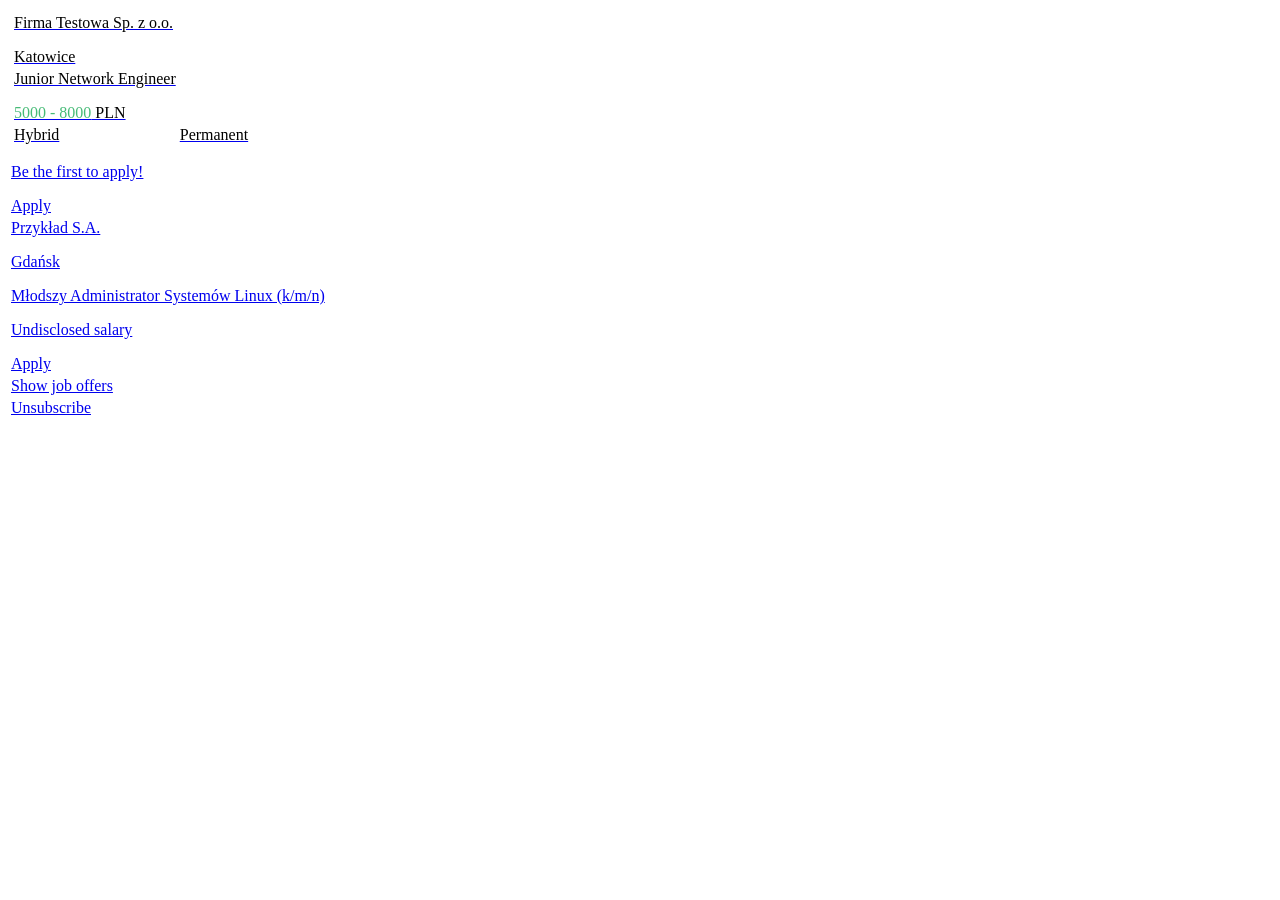
<file: tests/fixtures/mail/justjoin_sample.html>
<!-- Zmyślony mail JustJoin.it o tym samym układzie co prawdziwy alert. -->
<html><body>
<table>
<tr><td><a href="https://justjoin.it/job-offer/firma-testowa-sp-z-o-o--junior-network-engineer-katowice-admin?utm_source=mail&amp;utm_medium=jobalert&amp;utm_campaign=admin">
  <table><tr><td>
    <p class="company-name">Firma Testowa Sp. z o.o.</p>
    <p class="company-city">Katowice</p>
  </td></tr>
  <tr><td>
    <p class="offer-title">Junior Network Engineer</p>
    <p class="salary"><span style="color: #48bb78;">5000 - 8000</span> PLN</p>
  </td></tr>
  <tr><td class="offer-details">Hybrid</td><td class="offer-details">Permanent</td></tr>
  </table>
  <p class="days-left">Be the first to apply!</p>
  <div>Apply</div>
</a></td></tr>
<tr><td><a href="https://justjoin.it/job-offer/przyklad-mlodszy-administrator-systemow-linux-k-m-n--gdansk-admin?utm_source=mail&amp;utm_medium=jobalert">
  <p class="company-name">Przykład S.A.</p>
  <p class="company-city">Gdańsk</p>
  <p class="offer-title">Młodszy Administrator Systemów Linux (k/m/n)</p>
  <p class="salary">Undisclosed salary</p>
  <div>Apply</div>
</a></td></tr>
<tr><td><a href="https://justjoin.it/job-offers/all-locations">Show job offers</a></td></tr>
<tr><td><a href="https://justjoin.it/?job-alerts=unsubscribe&amp;code=00000000-0000">Unsubscribe</a></td></tr>
</table>
</body></html>
</file>
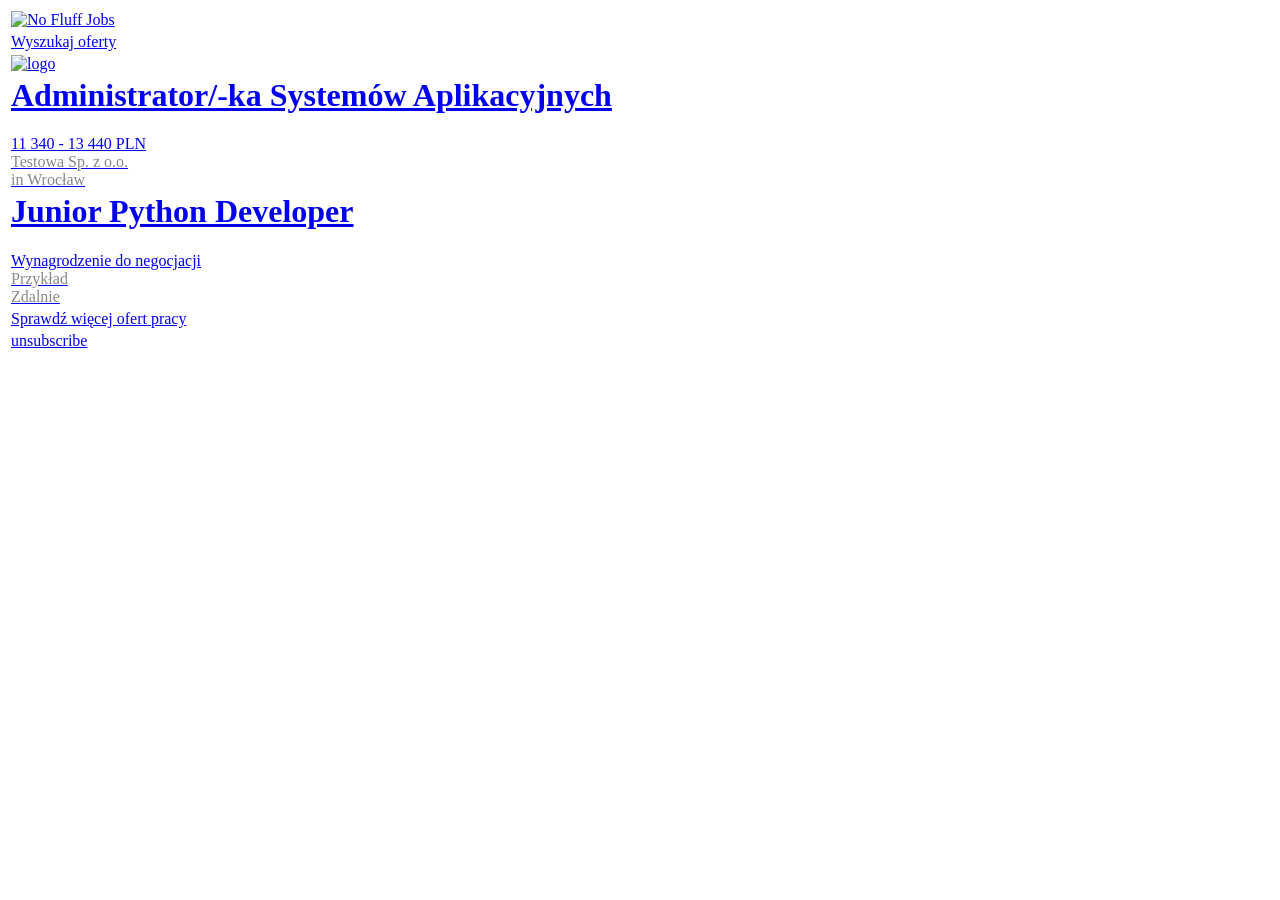
<file: tests/fixtures/mail/nofluff_sample.html>
<!-- Zmyślony mail No Fluff Jobs o tym samym układzie co prawdziwy alert. -->
<html><body>
<table>
<tr><td><a href="https://mail-link.nofluffjobs.com/click/000000000000000000000001/aHR0cHM6Ly9ub2ZsdWZmam9icy5jb20vcGw/691cdf6bdfdf5b04af02dbc0B635d26d8"><img alt="No Fluff Jobs"></a></td></tr>
<tr><td><a href="https://mail-link.nofluffjobs.com/click/000000000000000000000001/aHR0cHM6Ly9ub2ZsdWZmam9icy5jb20vcGw_Y3JpdGVyaWE9Y2F0ZWdvcnk9YmFja2VuZCxkZXZvcHMmdXRtX3NvdXJjZT1lbWFpbA/691cdf6bdfdf5b04af02dbc0B635d26d8">Wyszukaj oferty</a></td></tr>
<tr><td><a href="https://mail-link.nofluffjobs.com/click/000000000000000000000001/aHR0cHM6Ly9ub2ZsdWZmam9icy5jb20vcGwvam9iL2FkbWluaXN0cmF0b3Ita2Etc3lzdGVtb3ctYXBsaWthY3lqbnljaC10ZXN0b3dhLXdyb2NsYXc_Y3JpdGVyaWE9JnV0bV9zb3VyY2U9ZW1haWwmdXRtX21lZGl1bT1zeXN0ZW0/691cdf6bdfdf5b04af02dbc0B635d26d8"><img alt="logo"></a></td></tr>
<tr><td><a href="https://mail-link.nofluffjobs.com/click/000000000000000000000001/aHR0cHM6Ly9ub2ZsdWZmam9icy5jb20vcGwvam9iL2FkbWluaXN0cmF0b3Ita2Etc3lzdGVtb3ctYXBsaWthY3lqbnljaC10ZXN0b3dhLXdyb2NsYXc_Y3JpdGVyaWE9JnV0bV9zb3VyY2U9ZW1haWwmdXRtX21lZGl1bT1zeXN0ZW0/691cdf6bdfdf5b04af02dbc0B635d26d8">
  <h1 class="posting-content__title">Administrator/-ka Systemów Aplikacyjnych</h1>
  <div class="salary-tech-container"><span class="salary-label">11 340 - 13 440 PLN</span></div>
  <div><span style="color: #888888;">Testowa Sp. z o.o.</span></div>
  <div><span style="color: #888888;">in Wrocław</span></div>
</a></td></tr>
<tr><td><a href="https://mail-link.nofluffjobs.com/click/000000000000000000000001/aHR0cHM6Ly9ub2ZsdWZmam9icy5jb20vcGwvam9iL2p1bmlvci1weXRob24tZGV2ZWxvcGVyLXByenlrbGFkLXJlbW90ZT9jcml0ZXJpYT0mdXRtX3NvdXJjZT1lbWFpbA/691cdf6bdfdf5b04af02dbc0B635d26d8">
  <h1 class="posting-content__title">Junior Python Developer</h1>
  <div class="salary-tech-container"><span class="salary-label">Wynagrodzenie do negocjacji</span></div>
  <div><span style="color: #888888;">Przykład</span></div>
  <div><span style="color: #888888;">Zdalnie</span></div>
</a></td></tr>
<tr><td><a href="https://mail-link.nofluffjobs.com/click/000000000000000000000001/aHR0cHM6Ly9ub2ZsdWZmam9icy5jb20vcGw_Y3JpdGVyaWE9Y2F0ZWdvcnk9YmFja2VuZCxkZXZvcHMmdXRtX3NvdXJjZT1lbWFpbA/691cdf6bdfdf5b04af02dbc0B635d26d8">Sprawdź więcej ofert pracy</a></td></tr>
<tr><td><a href="https://mail-link.nofluffjobs.com/oc/000/1">unsubscribe</a></td></tr>
</table>
</body></html>
</file>
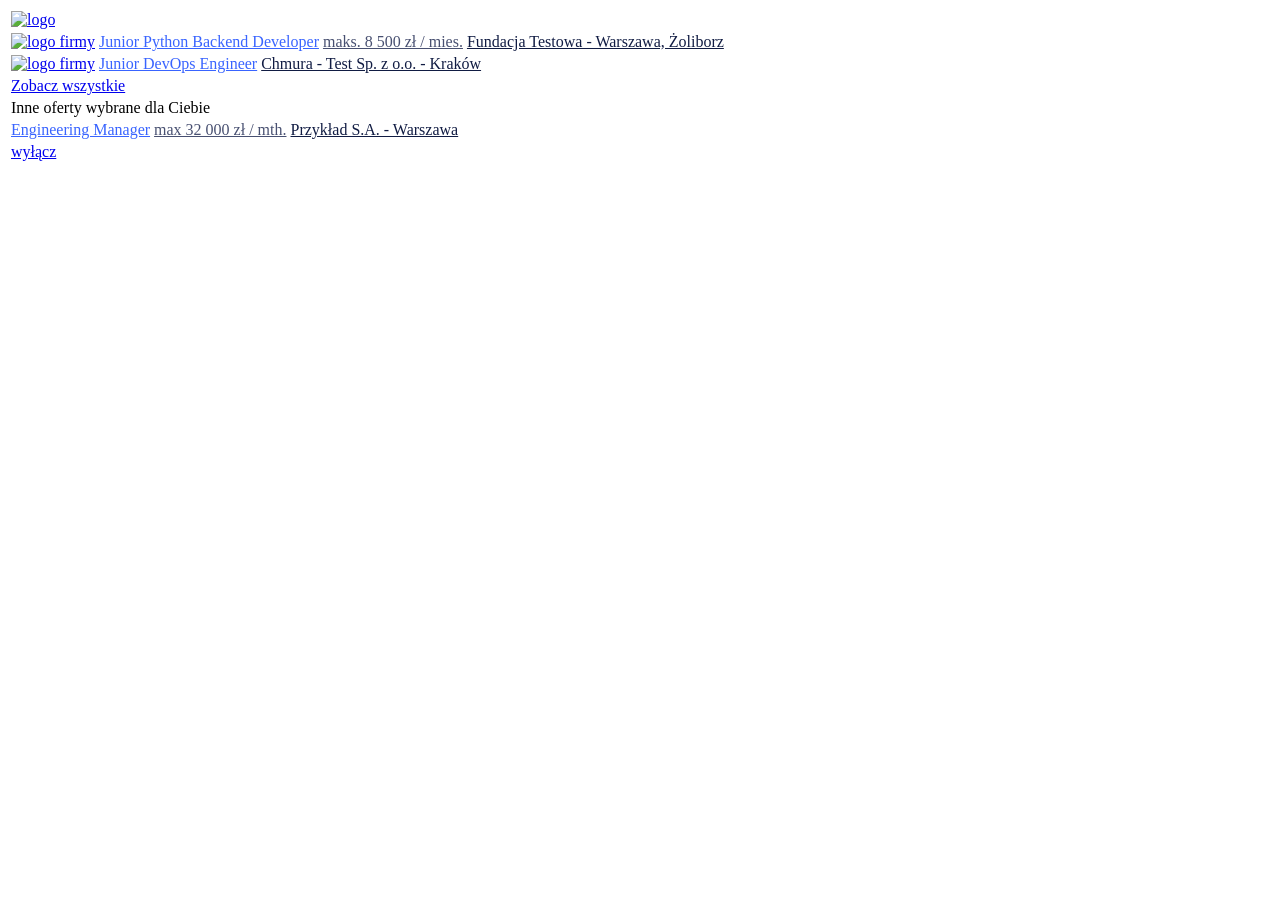
<file: tests/fixtures/mail/theprotocol_sample.html>
<!-- Zmyślony mail theprotocol.it o tym samym układzie co prawdziwy alert. -->
<html><body>
<table>
<tr><td><a href="https://www.theprotocol.it/?utm_source=jobalert&amp;utm_medium=email"><img alt="logo"></a></td></tr>
<tr><td>
  <a href="https://theprotocol.it/szczegoly/praca/junior-python-backend-developer-warszawa,oferta,01000000-aaaa-bbbb-cccc-000000000001?utm_source=jobalert&amp;utm_medium=email"><img alt="logo firmy"></a>
  <a style="color: #3964FF;" href="https://theprotocol.it/szczegoly/praca/junior-python-backend-developer-warszawa,oferta,01000000-aaaa-bbbb-cccc-000000000001?utm_source=jobalert&amp;utm_medium=email">Junior Python Backend Developer</a>
  <a style="color: #485071;" href="https://theprotocol.it/szczegoly/praca/junior-python-backend-developer-warszawa,oferta,01000000-aaaa-bbbb-cccc-000000000001?utm_source=jobalert&amp;utm_medium=email">maks. 8 500 zł / mies.</a>
  <a style="color: #111C43;" href="https://theprotocol.it/szczegoly/praca/junior-python-backend-developer-warszawa,oferta,01000000-aaaa-bbbb-cccc-000000000001?utm_source=jobalert&amp;utm_medium=email">Fundacja Testowa - Warszawa, Żoliborz</a>
</td></tr>
<tr><td>
  <a href="https://theprotocol.it/szczegoly/praca/junior-devops-engineer-krakow,oferta,01000000-aaaa-bbbb-cccc-000000000002?utm_source=jobalert&amp;utm_medium=email"><img alt="logo firmy"></a>
  <a style="color: #3964FF;" href="https://theprotocol.it/szczegoly/praca/junior-devops-engineer-krakow,oferta,01000000-aaaa-bbbb-cccc-000000000002?utm_source=jobalert&amp;utm_medium=email">Junior DevOps Engineer</a>
  <a style="color: #111C43;" href="https://theprotocol.it/szczegoly/praca/junior-devops-engineer-krakow,oferta,01000000-aaaa-bbbb-cccc-000000000002?utm_source=jobalert&amp;utm_medium=email">Chmura - Test Sp. z o.o. - Kraków</a>
</td></tr>
<tr><td><a href="https://theprotocol.it/filtry/backend,devops;sp/junior;p?utm_source=jobalert">Zobacz wszystkie</a></td></tr>
<tr><td>Inne oferty wybrane dla Ciebie</td></tr>
<tr><td>
  <a style="color: #3964FF;" href="https://theprotocol.it/szczegoly/praca/engineering-manager-warszawa,oferta,01000000-aaaa-bbbb-cccc-000000000003?sug=ja_offer_bd_1&amp;utm_source=jobalert">Engineering Manager</a>
  <a style="color: #485071;" href="https://theprotocol.it/szczegoly/praca/engineering-manager-warszawa,oferta,01000000-aaaa-bbbb-cccc-000000000003?sug=ja_offer_bd_1&amp;utm_source=jobalert">max 32 000 zł / mth.</a>
  <a style="color: #111C43;" href="https://theprotocol.it/szczegoly/praca/engineering-manager-warszawa,oferta,01000000-aaaa-bbbb-cccc-000000000003?sug=ja_offer_bd_1&amp;utm_source=jobalert">Przykład S.A. - Warszawa</a>
</td></tr>
<tr><td><a href="https://theprotocol.it/account/saved-searches">wyłącz</a></td></tr>
</table>
</body></html>
</file>
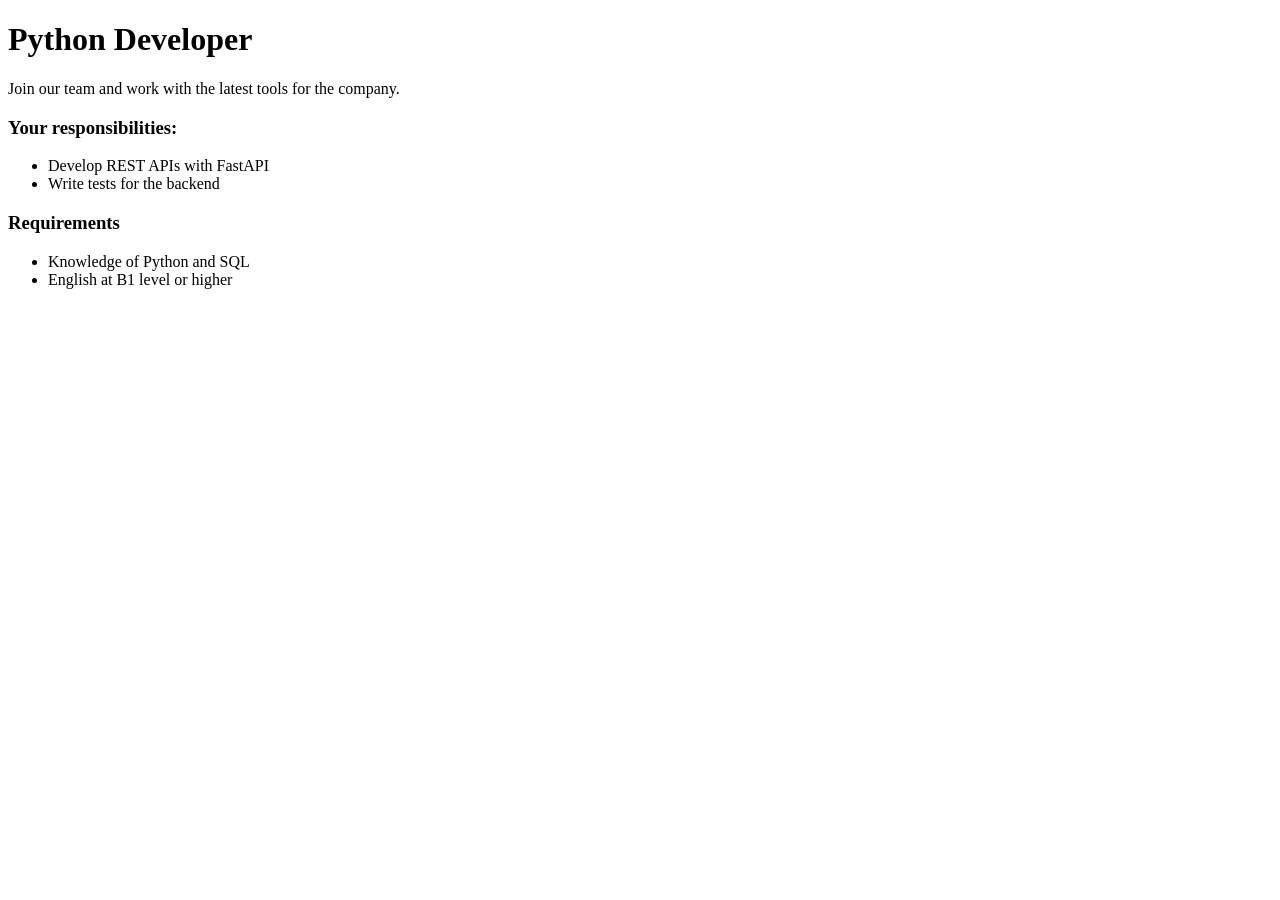
<file: tests/fixtures/offers/headings_offer.html>
<!doctype html>
<html><body>
<h1>Python Developer</h1>
<p>Join our team and work with the latest tools for the company.</p>
<h3>Your responsibilities:</h3>
<ul><li>Develop REST APIs with FastAPI</li><li>Write tests for the backend</li></ul>
<h3>Requirements</h3>
<ul><li>Knowledge of Python and SQL</li><li>English at B1 level or higher</li></ul>
</body></html>
</file>
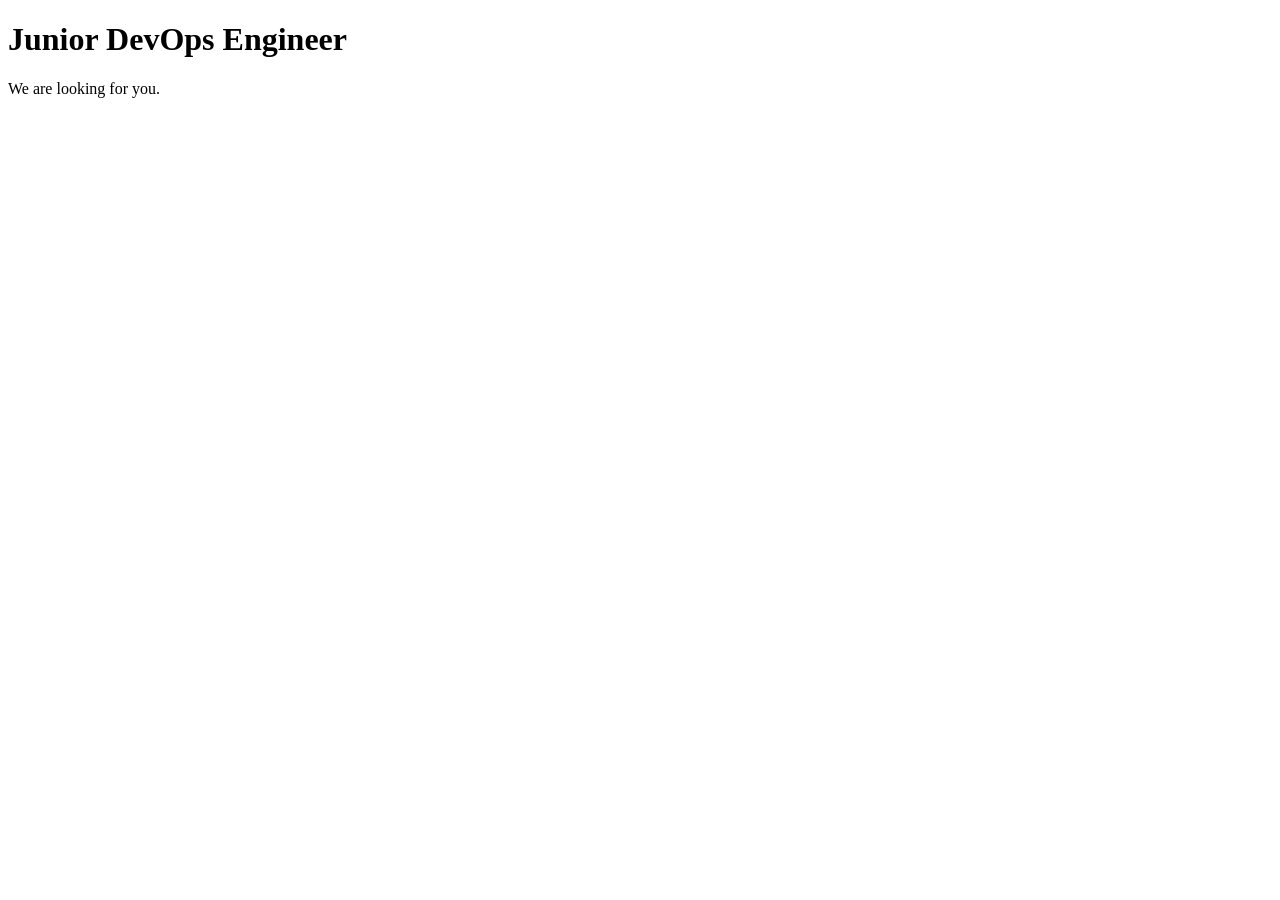
<file: tests/fixtures/offers/jsonld_offer.html>
<!doctype html>
<html lang="en"><head>
<script type="application/ld+json">
{"@context": "https://schema.org", "@type": "JobPosting",
 "title": "Junior DevOps Engineer",
 "hiringOrganization": {"@type": "Organization", "name": "Example Cloud Ltd"},
 "jobLocation": [{"@type": "Place", "address": {"addressLocality": "Katowice"}},
                 {"@type": "Place", "address": {"addressLocality": "Gliwice"}}],
 "responsibilities": "<ul><li>Maintain CI/CD pipelines</li><li>Work with the team on AWS infrastructure</li></ul>",
 "qualifications": "<ul><li>Experience with Docker and Terraform</li><li>Good knowledge of Linux</li></ul>",
 "skills": ["Docker", "Terraform", "AWS"]}
</script></head>
<body><h1>Junior DevOps Engineer</h1><p>We are looking for you.</p></body></html>
</file>
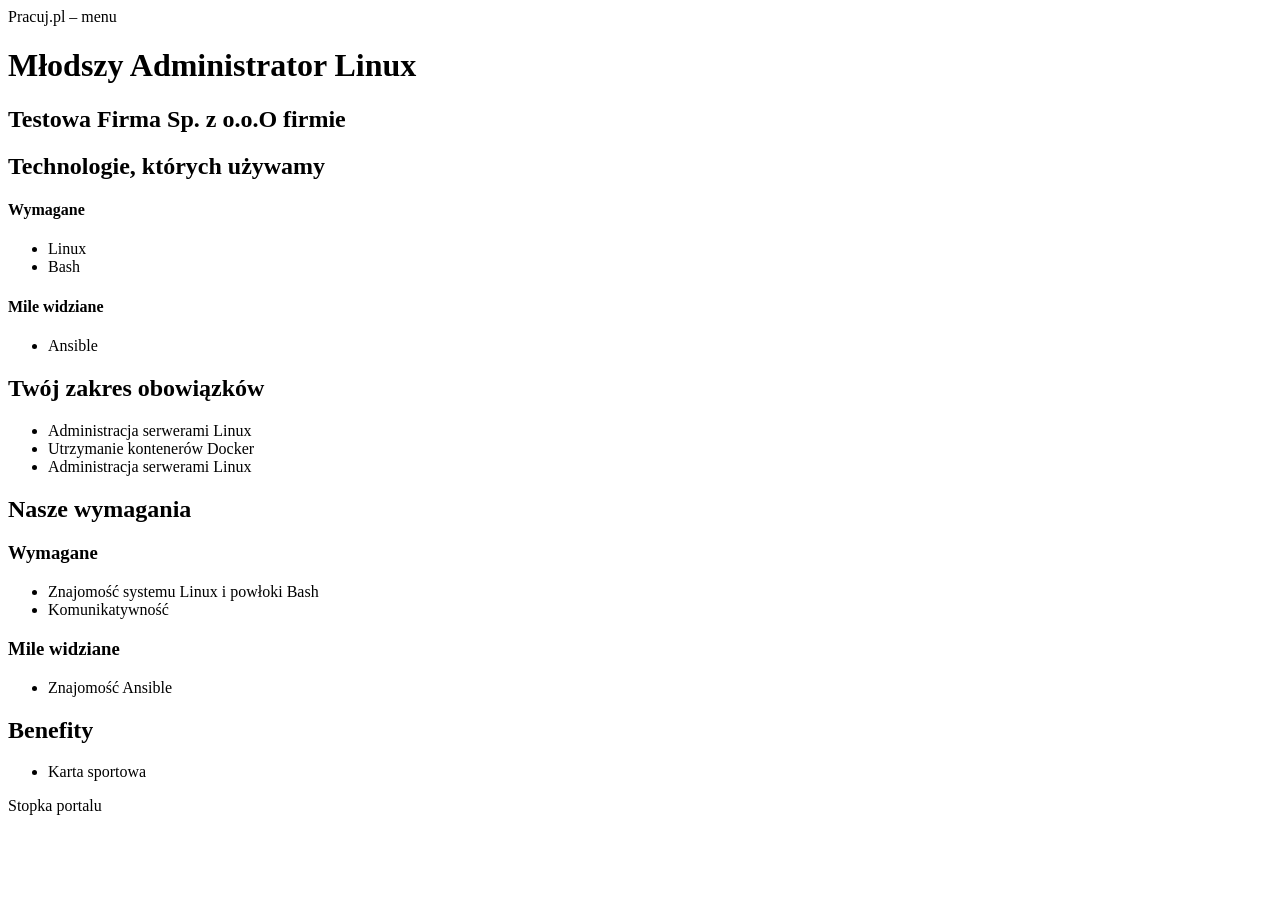
<file: tests/fixtures/offers/pracuj_offer.html>
<!doctype html>
<html lang="pl"><head><title>Oferta pracy</title>
<script>window.tracking = "nie do ekstrakcji";</script></head>
<body>
<header><nav>Pracuj.pl – menu</nav></header>
<div data-test="section-offerHeader">
  <h1 data-test="text-positionName">Młodszy Administrator Linux</h1>
  <h2 data-test="text-employerName">Testowa Firma Sp. z o.o.O firmie</h2>
</div>
<section data-test="section-technologies">
  <h2>Technologie, których używamy</h2>
  <div data-test="technologies-expected">
    <h4>Wymagane</h4>
    <ul><li data-test="item-technologies-expected">Linux</li>
        <li data-test="item-technologies-expected">Bash</li></ul>
  </div>
  <div data-test="technologies-optional">
    <h4>Mile widziane</h4>
    <ul><li data-test="item-technologies-optional">Ansible</li></ul>
  </div>
</section>
<section data-test="section-responsibilities">
  <h2>Twój zakres obowiązków</h2>
  <ul>
    <li>Administracja serwerami Linux</li>
    <li>Utrzymanie kontenerów Docker</li>
    <li>Administracja serwerami Linux</li>
  </ul>
</section>
<section data-test="section-requirements">
  <h2>Nasze wymagania</h2>
  <div data-test="section-requirements-expected">
    <h3>Wymagane</h3>
    <ul><li>Znajomość systemu Linux i powłoki Bash</li>
        <li>Komunikatywność</li></ul>
  </div>
  <div data-test="section-requirements-optional">
    <h3>Mile widziane</h3>
    <ul><li>Znajomość Ansible</li></ul>
  </div>
</section>
<section data-test="section-benefits"><h2>Benefity</h2><ul><li>Karta sportowa</li></ul></section>
<footer>Stopka portalu</footer>
</body></html>
</file>
